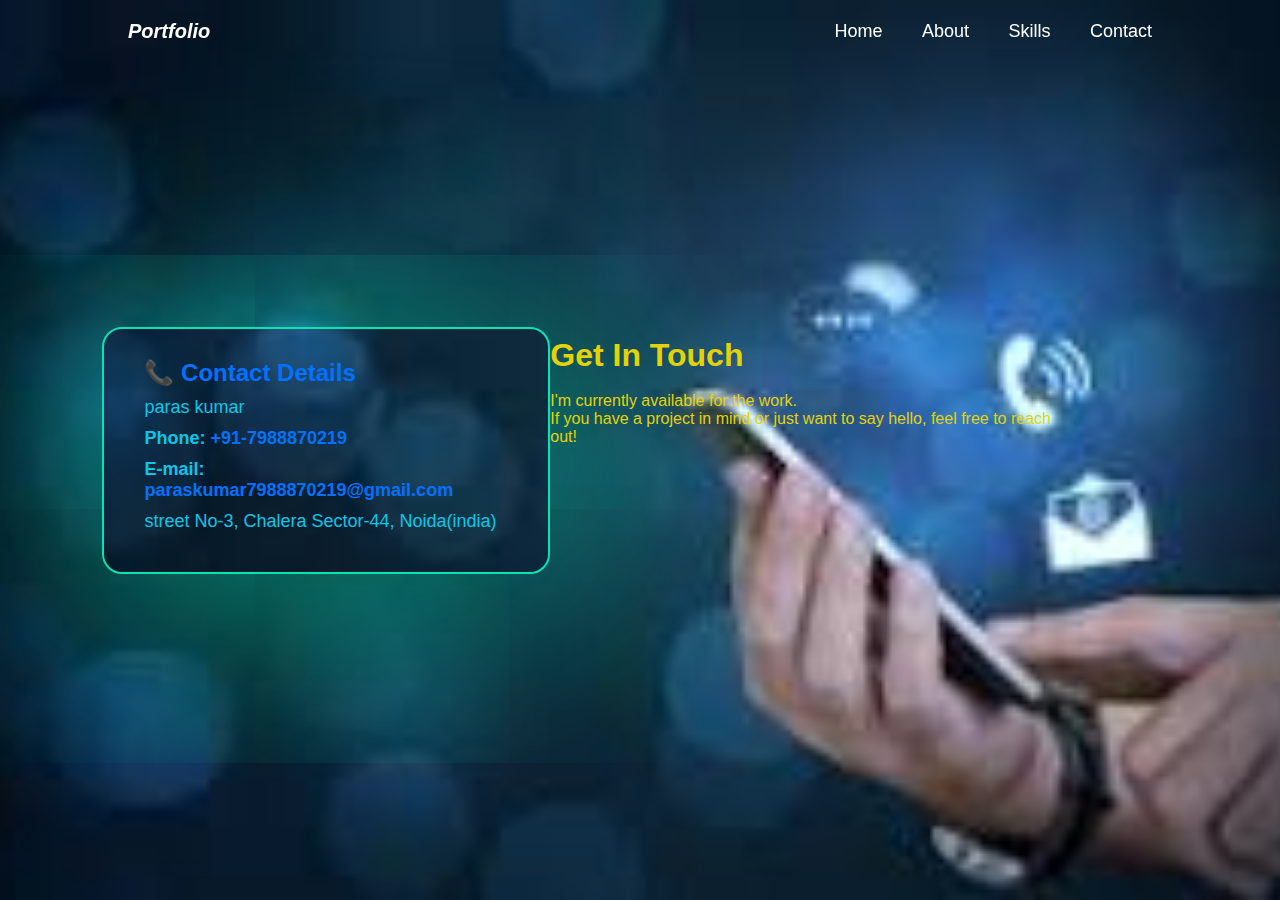
<file: Contact.html>
<!DOCTYPE html>
<html lang="en">
<head>
  <meta charset="UTF-8">
  <title>Contact Info - Paras Kumar</title>
  <link rel="stylesheet" href="style.css">
</head>
<body class="setContact" id="background">
  
   <header class="header">
        <a href="#" class="logo"><i>Portfolio</i></a>

    <nav class="navbar">
        <a href="index.html">Home</a>
         <a href="about.html">About</a>
         <a href="Skills.html">Skills</a>
         <a href="Contact.html">Contact</a>

    </nav>
    </header>
  <div class="contact-card">
    <h2>📞 Contact Details</h2>
    <p id="p">paras kumar</p>
    <p><strong id="p">Phone:</strong> <a href="tel:+917988870219">+91-7988870219</a></p>
    <p><strong id="p">E-mail:</strong> <a href="mailto:paraskumar7988870219@gmail.com">paraskumar7988870219@gmail.com</a></p>
    <p id="p">street No-3, Chalera  Sector-44, Noida(india)</p>
  </div>
  <div class="items">
    <h1>Get In Touch</h1>
    <br>
   <p>I'm currently available for the work.</p>
    <P> If you have a project in mind or just want to say hello, feel free to reach out!</p>
  </div>
</body>
</html>
</file>
<file: style.css>
*{
    margin: 0;
    padding: 0;
    box-sizing: border-box;
    font-family: 'poppins', sans-serif;
}

body{
    background-color: rgb(1, 12, 1);
    color: white;
}

.header{
    position: fixed;
    top: 0;
    left: 0;
    width: 100%;
    padding: 20px 10%;
    background-color: transparent;

display: flex;
justify-content: space-between;
align-items: center;
z-index: 100;

}


    .logo{
        font-size: 20px;
        color: white;
        text-decoration: none ;
        font-weight: 600;
    }

.navbar  a {
    font-size: 18px;
    color: white;
    text-decoration:none ;
    font-weight: 500;
    margin-left: 35px;
    transition: 1s;
}
.navbar a:hover,
 .navbar a.active{
 color: rgb(6, 93, 224);
}

.Home {
    height: 100vh;
    display:flex;
    align-items: center;
    padding: 15%;
    
     
}
.home-content {
max-width: 600px;

}

.home-content h1 {
    font-size: 35px;
    font-size: 300;

}

.home-content h3 {
  
    color: #0dc6e7;
}
.home-content .btn-box {
    display: flex;
    justify-content: space-between;
    width: 345px;
    height: 50px;
}
    #button1{
      background-color:transparent;
      padding: 12px 24px;
      text-align: center;
      text-decoration: none;
      display: inline-block;
      font-size: 16px;
      border-radius: 20px;
       border: 2px solid #07e4b4;
      cursor: pointer;

    }

    #button2{
      background-color: transparent;
    
      padding: 12px 24px;
      text-align: center;
      text-decoration: none;
      display: inline-block;
      font-size: 16px;
      border-radius: 20px;
     border: 2px solid #07e4b4;
      cursor: pointer;
    }


    #button1:hover {
      background-color: #0dc6e7;
    }


    #button2:hover {
      background-color:  #0dc6e7;
    }

 .home-socialMedia{
    position: absolute;
    bottom: 40px;
    width: 170px;
    background: transparent;
    display: flex;
    justify-content: space-between;
    
} 

 .home-socialMedia a {
    position: relative;
    display: inline-flex;
    justify-content: center;
    align-items: center;
    width:40px;
    height: 40px;
    background: transparent;
    border: 2px solid #07e4b4;
    border-radius: 50%;
    font-size: 20px;
    color: #07b0e4;
    text-decoration: none;
    z-index: 1;
    overflow: hidden; 
}

.home-socialMedia a::before{
    content: '';
    position:absolute;
    top: 0;
    left: 0;
    width: 0;
    height: 100%;
    background: #07e4b4;
    z-index: -1;
    transition: 1s;
    
}

.home-socialMedia  a:hover::before{
    width: 100%;
}
 
.image-container{
    position: relative;
    width: 300px;
    height: 300px;
    overflow: hidden;
    border-radius: 150px;
    border: 2px solid #07e4b4;
    box-shadow: 10px 10px 1000px #07e4b4; 
    
     
 }

 /* about section */


.img{
width: 100%;
max-width: 400px;
object-fit: cover;
vertical-align: middle;
border-color: #07e4b4;
border-radius: 2px;

}

.profile{

    position: relative;
    width: 300px;
    height: 400px; 
    overflow: hidden; 
    border-radius: 50px;
    border: 2px solid #07e4b4;
    box-shadow: 10px 10px 1000px #07e4b4; 
    float: left;
    margin: 100px;
    
}

.about{
padding: 0 15px;
display: flex;
flex-wrap: wrap;
align-items: center;
justify-content: space-around;
gap: 2rem;
}

.intro{
    flex: 1;
    margin-right: 10%;
}


/* contact section started from here */


#background {
      background-image: url('[data-uri]');
      background-size: cover;
      background-repeat: no-repeat;
      background-position: center;
    }



 .setContact {
      margin: 0;
      margin-left: 8%;
      font-family: 'Segoe UI', sans-serif;
      display: flex;
      justify-content: start;
      justify-content: space-between;
      align-items: center;
      height: 100vh;
    }

    .contact-card {
      background-color: transparent;
      padding: 30px 40px;
      border-radius: 20px;
      border: 2px solid #07e4b4;
      box-shadow: 10px 10px 1000px #07e4b4; 
      text-align: start;
      max-width: 600px;
    }

    .contact-card h2 {
      margin-bottom: 10px;
      color: #0072ff;
    }

    .contact-card p {
      font-size: 18px;
      margin: 10px 0;
      color: #333;
    }

    .contact-card a {
      color: #0072ff;
      text-decoration: none;
      font-weight: bold;
    }

    .contact-card a:hover {
      text-decoration: underline;
    }
    #p{
      color: #0dc6e7;
    }

    .items{
      margin-right: 18%;
      color:  #e4d207;
      margin-bottom: 10%;
      
    }


  /* skills section */

     .fixed{
      justify-content: center;
      align-items: center;
      margin-top: 10%;
      margin-right: 40%;
     }


      .Skills{
      font-family: sans-serif;
      display: flex;
      flex-wrap: wrap;
      justify-content: center;  
    }

    .card {
      width: 150px;
      height: 150px;
      margin: 20px;
      background: white;
      border-radius: 20px;
      box-shadow: 2px 2px 10px #07e4b4; 
      transition: transform 0.3s, box-shadow 0.3s;
      display: flex;
      align-items: center;
      justify-content: center;
      overflow: hidden;
    }

    .card:hover {
      transform: translateY(-10px);
      box-shadow: 0 8px 16px rgba(0,0,0,0.2);
    }

    .card img {
      max-width: 80px;
      max-height: 80px;
    }
</file>
